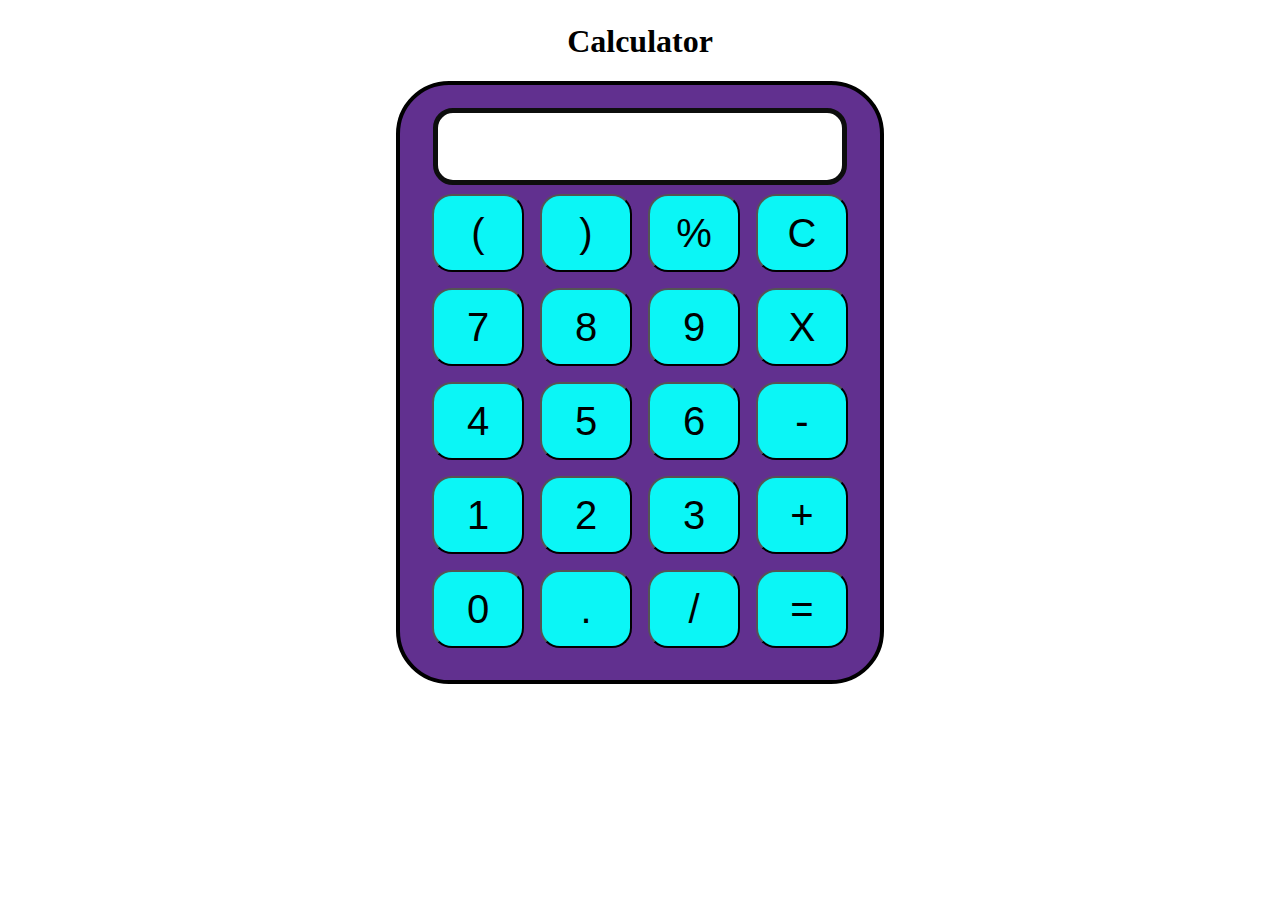
<file: LEVEL 2/Task/Calculator/Calculator.html>
<!DOCTYPE html>
<html lang="en">
<head>
    <meta charset="UTF-8">
    <meta name="viewport" content="width=device-width, initial-scale=1.0">
    <meta http-equiv="X-UA-Compatible" content="IE=edge">
    <link rel="stylesheet" href="Calculator.css">
    <title>CALCULATOR</title>
</head>
<body>
    <div class="container">
        <h1>Calculator</h1>
        <div class="calculator">
            <input type="text" name="screen" id="screen">

        <table>
            <tr>
                <td><button>(</button></td>
                <td><button>)</button></td>
                <td><button>%</button></td>
                <td><button>C</button></td>
            </tr>
            <tr>
                <td><button>7</button></td>
                <td><button>8</button></td>
                <td><button>9</button></td>
                <td><button>X</button></td>
            </tr>
            <tr>
                <td><button>4</button></td>
                <td><button>5</button></td>
                <td><button>6</button></td>
                <td><button>-</button></td>
            </tr>
            <tr>
                <td><button>1</button></td>
                <td><button>2</button></td>
                <td><button>3</button></td>
                <td><button>+</button></td>
            </tr>
            <tr>
                <td><button>0</button></td>
                <td><button>.</button></td>
                <td><button>/</button></td>
                <td><button>=</button></td>
            </tr>
        </table>
    </div>


    </div>
    
    
</body>
<script src="Calculator.js"></script>



</html>
</file>
<file: LEVEL 2/Task/Calculator/Calculator.css>
.container{
    text-align: center;
    margin-top: 23px;
}
table{
    margin:auto;
}
input{
    border-radius: 20px;
    border: 5px solid rgb(13, 14, 13);
    font-size: 30px;
    height: 65px;
    width: 400px;
}
button{
    font-size: 40px;
    border-radius: 20px;
    background-color: rgb(11, 246, 246);
    width: 92px;
    height: 78px;
    margin:6px;
   
}
.calculator
{
    background-color: rgb(97, 48, 143);
    padding: 23px;
    border-radius: 53px;
    display: inline-block;
    border: 4px solid black;
   
}
</file>
